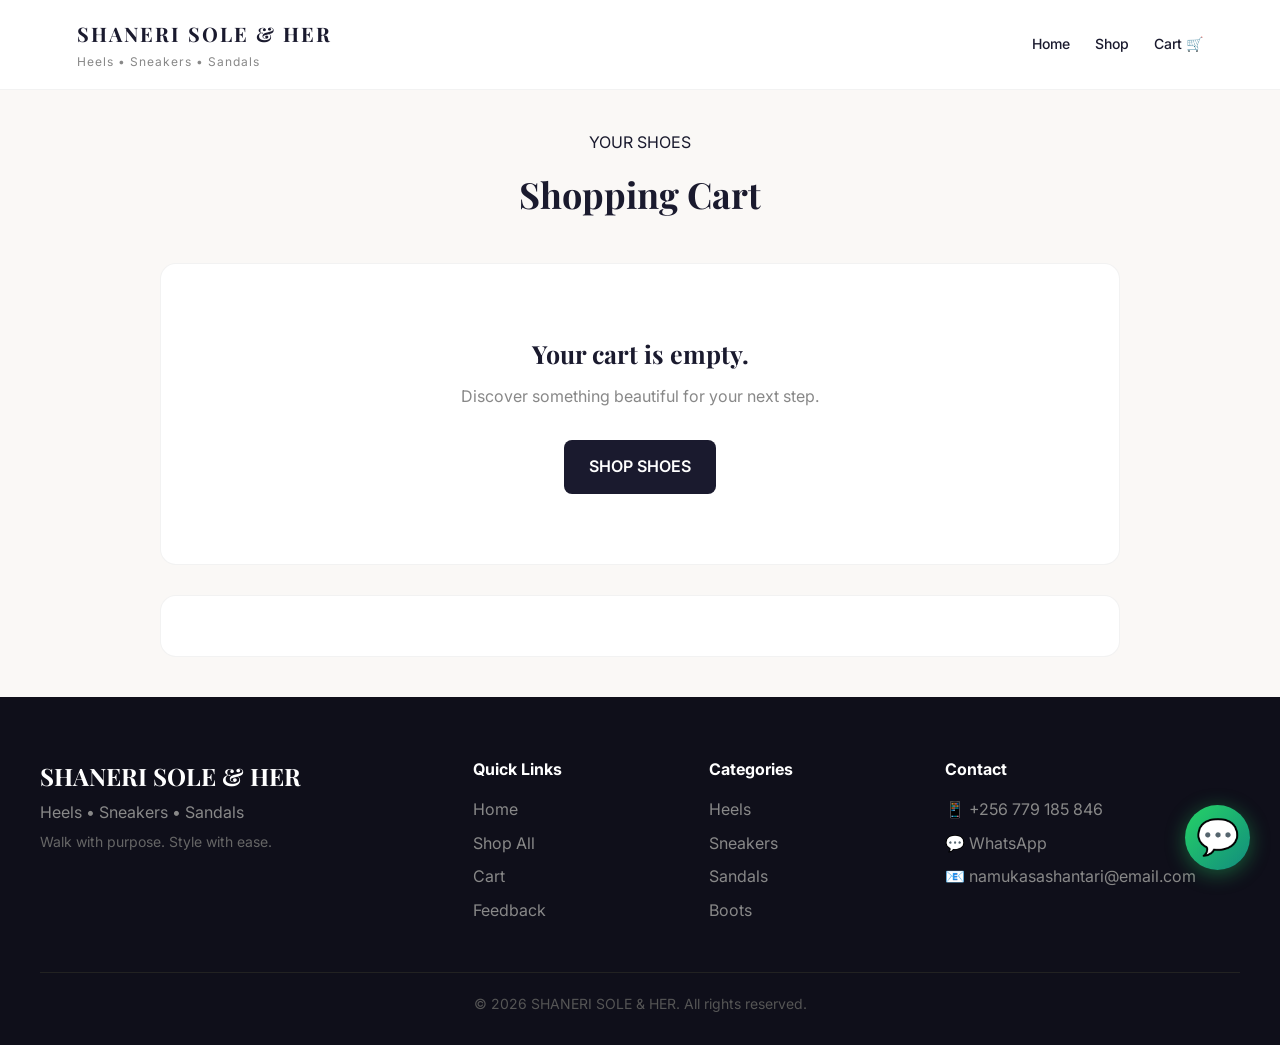
<file: cart.html>
<!DOCTYPE html>
<html lang="en">

<head>
    <meta charset="UTF-8">
    <meta name="viewport" content="width=device-width, initial-scale=1.0">

    <title>Your Cart | SHANERI SOLE & HER </title>

    <link rel="stylesheet" href="css/style.css">
</head>

<body>

    <header class="site-header">
        <div class="brand">
            <h1>SHANERI SOLE & HER </h1>
            <p>Heels • Sneakers • Sandals</p>
        </div>
        <nav>
            <a href="index.html">Home</a>
            <a href="products.html">Shop</a>
            <a href="cart.html">Cart 🛒</a>
        </nav>
    </header>

    <main class="cart-page">

        <section class="cart-header">
            <p class="eyebrow">YOUR SHOES</p>
            <h2>Shopping Cart</h2>
        </section>

        <section id="cart-container" class="cart-container">
            Loading cart...
        </section>

        <section id="cart-summary" class="cart-summary">
        </section>

    </main>

    <!-- ========================================== -->
    <!-- FOOTER                                     -->
    <!-- ========================================== -->
    <footer class="site-footer">
        <div class="footer-container">
            <div class="footer-grid">
                <div class="footer-brand">
                    <h2>SHANERI SOLE & HER</h2>
                    <p>Heels • Sneakers • Sandals</p>
                    <p style="color:#666; font-size:14px;">Walk with purpose. Style with ease.</p>
                </div>
                <div class="footer-links">
                    <h3>Quick Links</h3>
                    <a href="index.html">Home</a>
                    <a href="products.html">Shop All</a>
                    <a href="cart.html">Cart</a>
                    <a href="feedback.html">Feedback</a>
                </div>
                <div class="footer-links">
                    <h3>Categories</h3>
                    <a href="products.html?category=Heels">Heels</a>
                    <a href="products.html?category=Sneakers">Sneakers</a>
                    <a href="products.html?category=Sandals">Sandals</a>
                    <a href="products.html?category=Boots">Boots</a>
                </div>
                <div class="footer-contact">
                    <h3>Contact</h3>
                    <p>📱 <a href="tel:+256779185846">+256 779 185 846</a></p>
                    <p>💬 <a href="https://wa.me/256779185846" target="_blank">WhatsApp</a></p>
                    <p>📧 <a href="mailto:namukasashantari@email.com">namukasashantari@email.com</a></p>
                </div>
            </div>
            <div class="footer-bottom">
                <p>&copy; 2026 SHANERI SOLE & HER. All rights reserved.</p>
            </div>
        </div>
    </footer>

    <!-- WhatsApp Floating Button -->
    <a href="https://wa.me/256779185846?text=Hello%20SHANERI%20SOLE%20👋%20I%20would%20like%20to%20know%20more%20about%20your%20shoes%20and%20place%20an%20order."
       target="_blank"
       class="whatsapp-float">
        <span class="whatsapp-tooltip">Chat with us 💬</span>
        <button class="whatsapp-button" type="button">💬</button>
    </a>
    <script>
        // ==========================================
        // LOAD CART
        // ==========================================
        function loadCart() {

            const cart = JSON.parse(localStorage.getItem("cart")) || [];

            const container = document.getElementById("cart-container");
            const summary = document.getElementById("cart-summary");

            if (cart.length === 0) {
                container.innerHTML = `
                    <div class="empty-cart">
                        <h3>Your cart is empty.</h3>
                        <p>Discover something beautiful for your next step.</p>
                        <a href="products.html" class="continue-shopping">SHOP SHOES</a>
                    </div>
                `;
                summary.innerHTML = "";
                return;
            }

            container.innerHTML = "";

            let total = 0;

            cart.forEach((item, index) => {

                const itemTotal = item.price * item.quantity;
                total += itemTotal;

                const article = document.createElement("article");
                article.className = "cart-item";

                const imageHTML = item.image
                    ? `<img src="${item.image}" alt="${item.name}">`
                    : `<div class="cart-placeholder">👠</div>`;

                const sizeDisplay = item.size ? `Size: ${item.size}` : '';

                article.innerHTML = `
                    <div class="cart-image">${imageHTML}</div>
                    <div class="cart-item-info">
                        <span class="product-category">Shoe</span>
                        <h3>${item.name}</h3>
                        ${sizeDisplay ? `<p>${sizeDisplay}</p>` : ''}
                        <div class="cart-quantity">
                            <button class="qty-btn minus-btn" data-index="${index}">−</button>
                            <span class="qty-number">${item.quantity}</span>
                            <button class="qty-btn plus-btn" data-index="${index}">+</button>
                        </div>
                        <strong>UGX ${itemTotal.toLocaleString()}</strong>
                        <button class="remove-item" data-index="${index}">Remove</button>
                    </div>
                `;

                container.appendChild(article);
            });

            // Update summary
            summary.innerHTML = `
                <div class="summary-row">
                    <span>Subtotal</span>
                    <strong>UGX ${total.toLocaleString()}</strong>
                </div>
                <div class="summary-row">
                    <span>Delivery</span>
                    <span style="color:#777; font-size:14px;">Calculated at checkout</span>
                </div>
                <div class="summary-divider"></div>
                <div class="summary-total">
                    <span>Total</span>
                    <strong>UGX ${total.toLocaleString()}</strong>
                </div>
                <p class="delivery-note">Delivery charges will be confirmed when your order is placed.</p>
                <a href="checkout.html" class="checkout-button">PROCEED TO CHECKOUT</a>
            `;

            // ==========================================
            // REMOVE ITEM
            // ==========================================
            document.querySelectorAll(".remove-item").forEach(button => {
                button.addEventListener("click", () => {
                    const index = Number(button.dataset.index);
                    cart.splice(index, 1);
                    localStorage.setItem("cart", JSON.stringify(cart));
                    loadCart();
                });
            });

            // ==========================================
            // UPDATE QUANTITY
            // ==========================================
            // Minus button
            document.querySelectorAll(".minus-btn").forEach(button => {
                button.addEventListener("click", () => {
                    const index = Number(button.dataset.index);
                    if (cart[index].quantity > 1) {
                        cart[index].quantity--;
                        localStorage.setItem("cart", JSON.stringify(cart));
                        loadCart();
                    }
                });
            });

            // Plus button
            document.querySelectorAll(".plus-btn").forEach(button => {
                button.addEventListener("click", () => {
                    const index = Number(button.dataset.index);
                    if (cart[index].quantity < 10) {
                        cart[index].quantity++;
                        localStorage.setItem("cart", JSON.stringify(cart));
                        loadCart();
                    }
                });
            });
        }

        // Load cart on page load
        loadCart();
    </script>

</body>

</html>
</file>
<file: css/style.css>
/* ============================================
   PREMIUM DESIGN - SHANERI SOLE & HER
   Complete styles for all pages
   ============================================ */

/* ============================================
   IMPORTS & ROOT VARIABLES
   ============================================ */
@import url('https://fonts.googleapis.com/css2?family=Playfair+Display:wght@400;600;700&family=Inter:wght@300;400;500;600;700&display=swap');

:root {
    --primary: #e91e63;
    --primary-light: #f06292;
    --primary-dark: #c2185b;
    --secondary: #1a1a2e;
    --secondary-light: #2d2d44;
    --dark: #0f0f1a;
    --bg-light: #faf8f6;
    --bg-cream: #f0ece8;
    --text-dark: #1a1a2e;
    --text-light: #666;
    --text-muted: #888;
    --white: #ffffff;
    --border-light: rgba(0,0,0,0.05);
    --shadow-sm: 0 4px 15px rgba(0,0,0,0.04);
    --shadow-md: 0 10px 40px rgba(0,0,0,0.06);
    --shadow-lg: 0 20px 60px rgba(0,0,0,0.08);
    --radius: 16px;
    --radius-lg: 20px;
    --radius-full: 50px;
    --transition: all 0.4s cubic-bezier(0.175, 0.885, 0.32, 1.275);
}

/* ============================================
   RESET & BASE
   ============================================ */
* {
    box-sizing: border-box;
    margin: 0;
    padding: 0;
}

html {
    scroll-behavior: smooth;
}

body {
    font-family: 'Inter', Arial, sans-serif;
    background: var(--bg-light);
    color: var(--text-dark);
    line-height: 1.6;
    min-height: 100vh;
}

h1, h2, h3, h4, h5, h6 {
    font-family: 'Playfair Display', serif;
}

a {
    text-decoration: none;
    color: inherit;
}

img {
    max-width: 100%;
    height: auto;
    display: block;
}

/* ============================================
   SCROLLBAR STYLING
   ============================================ */
::-webkit-scrollbar {
    width: 8px;
}

::-webkit-scrollbar-track {
    background: var(--bg-light);
}

::-webkit-scrollbar-thumb {
    background: var(--primary);
    border-radius: 10px;
}

::-webkit-scrollbar-thumb:hover {
    background: var(--primary-dark);
}

/* ============================================
   UTILITY CLASSES
   ============================================ */
.container {
    max-width: 1200px;
    margin: 0 auto;
    padding: 0 20px;
}

.text-center { text-align: center; }
.text-muted { color: var(--text-muted); }
.text-primary { color: var(--primary); }

.gradient-text {
    background: linear-gradient(135deg, var(--primary), var(--primary-light), #9c27b0);
    -webkit-background-clip: text;
    -webkit-text-fill-color: transparent;
    background-size: 200% 200%;
    animation: gradientMove 3s ease infinite;
}

@keyframes gradientMove {
    0% { background-position: 0% 50%; }
    50% { background-position: 100% 50%; }
    100% { background-position: 0% 50%; }
}

/* ============================================
   PREMIUM HEADER
   ============================================ */
.site-header {
    display: flex;
    justify-content: space-between;
    align-items: center;
    padding: 18px 6%;
    background: rgba(255,255,255,0.95);
    backdrop-filter: blur(10px);
    -webkit-backdrop-filter: blur(10px);
    position: sticky;
    top: 0;
    z-index: 1000;
    border-bottom: 1px solid var(--border-light);
    transition: var(--transition);
}

.site-header.scrolled {
    box-shadow: 0 4px 30px rgba(0,0,0,0.06);
}

.brand h1 {
    font-size: 20px;
    letter-spacing: 2px;
    color: var(--text-dark);
}

.brand p {
    font-size: 12px;
    color: var(--text-muted);
    margin-top: 2px;
    letter-spacing: 1px;
}

.brand h1 span {
    color: var(--primary);
}

nav {
    display: flex;
    gap: 25px;
    align-items: center;
}

nav a {
    color: var(--text-dark);
    font-weight: 500;
    font-size: 14px;
    transition: color 0.3s;
    position: relative;
}

nav a:hover {
    color: var(--primary);
}

nav a::after {
    content: '';
    position: absolute;
    bottom: -5px;
    left: 0;
    width: 0;
    height: 2px;
    background: var(--primary);
    transition: width 0.3s;
}

nav a:hover::after,
nav a.active::after {
    width: 100%;
}

nav a.active {
    color: var(--primary);
}

/* ============================================
   PREMIUM HERO
   ============================================ */
.hero {
    display: grid;
    grid-template-columns: 1fr 1fr;
    gap: 60px;
    max-width: 1200px;
    margin: 20px auto 60px;
    padding: 40px 20px 60px;
    align-items: center;
    min-height: 80vh;
    background: linear-gradient(135deg, var(--bg-light) 0%, var(--bg-cream) 100%);
    border-radius: 30px;
}

.hero-content {
    padding-left: 20px;
}

.hero-badge {
    display: inline-block;
    background: linear-gradient(135deg, var(--primary), var(--primary-light));
    color: white;
    padding: 6px 20px;
    border-radius: 30px;
    font-size: 12px;
    font-weight: 600;
    letter-spacing: 1px;
    margin-bottom: 20px;
}

.hero-title {
    font-size: 64px;
    line-height: 1.1;
    margin-bottom: 20px;
}

.hero-highlight {
    background: linear-gradient(135deg, var(--primary), var(--primary-light), #9c27b0);
    -webkit-background-clip: text;
    -webkit-text-fill-color: transparent;
    background-size: 200% 200%;
    animation: gradientMove 3s ease infinite;
}

.hero-description {
    color: var(--text-light);
    font-size: 18px;
    line-height: 1.8;
    max-width: 480px;
    margin-bottom: 30px;
}

.hero-buttons {
    display: flex;
    gap: 15px;
    flex-wrap: wrap;
    margin-bottom: 40px;
}

.hero-primary-btn {
    background: linear-gradient(135deg, var(--secondary), var(--secondary-light));
    color: white;
    padding: 16px 36px;
    border-radius: var(--radius-full);
    font-weight: 600;
    transition: var(--transition);
    box-shadow: 0 4px 15px rgba(26,26,46,0.2);
}

.hero-primary-btn:hover {
    transform: translateY(-3px);
    box-shadow: 0 8px 30px rgba(26,26,46,0.3);
}

.hero-secondary-btn {
    background: transparent;
    color: var(--text-dark);
    padding: 16px 36px;
    border-radius: var(--radius-full);
    font-weight: 600;
    border: 2px solid var(--text-dark);
    transition: var(--transition);
}

.hero-secondary-btn:hover {
    background: var(--text-dark);
    color: white;
}

.hero-stats {
    display: flex;
    gap: 30px;
    align-items: center;
    padding-top: 20px;
    border-top: 1px solid rgba(0,0,0,0.06);
}

.stat-item strong {
    display: block;
    font-size: 28px;
    color: var(--text-dark);
}

.stat-item span {
    font-size: 13px;
    color: var(--text-muted);
}

.stat-divider {
    width: 1px;
    height: 40px;
    background: linear-gradient(to bottom, #ddd, #fff);
}

.hero-image {
    background: linear-gradient(135deg, #f8f4f0, #ece6e0);
    border-radius: var(--radius-lg);
    height: 500px;
    display: flex;
    align-items: center;
    justify-content: center;
    position: relative;
    overflow: hidden;
    box-shadow: var(--shadow-lg);
}

.hero-image-placeholder {
    font-size: 180px;
    position: relative;
    z-index: 2;
}

.hero-image::before {
    content: '';
    position: absolute;
    width: 100%;
    height: 100%;
    background: radial-gradient(circle at center, rgba(233,30,99,0.05) 0%, transparent 70%);
    border-radius: var(--radius-lg);
}

/* ============================================
   CATEGORY BADGES
   ============================================ */
.category-badges {
    max-width: 1200px;
    margin: 40px auto 60px;
    padding: 0 20px;
}

.category-header {
    text-align: center;
    margin-bottom: 40px;
}

.category-eyebrow {
    color: var(--primary);
    font-size: 12px;
    letter-spacing: 3px;
    text-transform: uppercase;
    font-weight: 600;
}

.section-title {
    font-size: 38px;
    margin: 10px 0 5px;
}

.category-subtitle {
    color: var(--text-muted);
    font-size: 16px;
}

.category-grid {
    display: grid;
    grid-template-columns: repeat(4, 1fr);
    gap: 25px;
}

.category-card {
    background: white;
    border: 1px solid var(--border-light);
    padding: 35px 20px 30px;
    text-align: center;
    text-decoration: none;
    color: var(--text-dark);
    border-radius: var(--radius);
    transition: var(--transition);
    box-shadow: var(--shadow-sm);
}

.category-card:hover {
    transform: translateY(-10px);
    box-shadow: var(--shadow-lg);
    border-color: var(--primary);
}

.category-icon-wrapper {
    font-size: 44px;
    background: linear-gradient(135deg, var(--bg-light), var(--bg-cream));
    width: 80px;
    height: 80px;
    border-radius: 50%;
    display: flex;
    align-items: center;
    justify-content: center;
    margin: 0 auto 15px;
}

.category-card h3 {
    font-size: 18px;
    margin: 10px 0 5px;
    font-family: 'Inter', sans-serif;
}

.category-card p {
    font-size: 13px;
    color: var(--text-muted);
}

.category-arrow {
    display: inline-block;
    margin-top: 10px;
    font-size: 20px;
    opacity: 0;
    transform: translateX(-10px);
    transition: var(--transition);
}

.category-card:hover .category-arrow {
    opacity: 1;
    transform: translateX(5px);
}

/* ============================================
   FEATURED SECTION
   ============================================ */
.featured-section {
    max-width: 1200px;
    margin: 40px auto 60px;
    padding: 0 20px;
}

.featured-header {
    display: flex;
    justify-content: space-between;
    align-items: center;
    margin-bottom: 40px;
}

.featured-eyebrow {
    color: var(--primary);
    font-size: 12px;
    letter-spacing: 2px;
    font-weight: 600;
}

.featured-header h2 {
    font-size: 32px;
    margin-top: 5px;
}

.featured-subtitle {
    color: var(--text-muted);
    font-size: 16px;
    margin-top: 5px;
}

.view-all-link {
    color: var(--text-dark);
    font-weight: 600;
    transition: color 0.3s;
}

.view-all-link:hover {
    color: var(--primary);
}

/* ============================================
   PRODUCT GRID
   ============================================ */
.products-grid {
    display: grid;
    grid-template-columns: repeat(auto-fit, minmax(250px, 1fr));
    gap: 30px;
}

.product-card {
    background: white;
    border: 1px solid var(--border-light);
    border-radius: var(--radius);
    overflow: hidden;
    transition: var(--transition);
    box-shadow: var(--shadow-sm);
}

.product-card:hover {
    transform: translateY(-8px);
    box-shadow: var(--shadow-lg);
}

.product-image {
    height: 320px;
    background: var(--bg-cream);
    overflow: hidden;
}

.product-image img {
    width: 100%;
    height: 100%;
    object-fit: cover;
    transition: transform 0.5s;
}

.product-card:hover .product-image img {
    transform: scale(1.05);
}

.product-placeholder {
    width: 100%;
    height: 100%;
    display: flex;
    align-items: center;
    justify-content: center;
    font-size: 70px;
}

.product-info {
    padding: 24px;
}

.product-category {
    font-size: 11px;
    letter-spacing: 2px;
    text-transform: uppercase;
    color: var(--primary);
    font-weight: 600;
}

.product-info h3 {
    font-size: 21px;
    margin: 8px 0;
    font-family: 'Inter', sans-serif;
}

.product-description {
    color: var(--text-light);
    font-size: 14px;
    line-height: 1.5;
    min-height: 45px;
}

.product-bottom {
    display: flex;
    justify-content: space-between;
    align-items: center;
    margin-top: 20px;
}

.product-bottom strong {
    font-size: 18px;
    color: var(--text-dark);
}

.view-product {
    background: var(--secondary);
    color: white;
    padding: 8px 20px;
    border-radius: 30px;
    font-size: 13px;
    font-weight: 500;
    transition: var(--transition);
}

.view-product:hover {
    background: var(--primary);
    color: white;
}

/* ============================================
   WHY CHOOSE US
   ============================================ */
.why-choose-us {
    background: linear-gradient(135deg, var(--bg-light), var(--bg-cream));
    padding: 80px 20px;
    margin: 40px 0;
}

.why-container {
    max-width: 1200px;
    margin: 0 auto;
    text-align: center;
}

.why-eyebrow {
    color: var(--primary);
    font-size: 12px;
    letter-spacing: 3px;
    text-transform: uppercase;
    font-weight: 600;
}

.why-container h2 {
    font-size: 36px;
    margin: 10px 0 40px;
}

.why-grid {
    display: grid;
    grid-template-columns: repeat(4, 1fr);
    gap: 30px;
}

.why-card {
    background: white;
    padding: 35px 25px;
    border-radius: var(--radius);
    transition: var(--transition);
    border: 1px solid var(--border-light);
    box-shadow: var(--shadow-sm);
}

.why-card:hover {
    transform: translateY(-5px);
    box-shadow: var(--shadow-lg);
}

.why-icon {
    font-size: 44px;
    display: block;
    margin-bottom: 15px;
}

.why-card h3 {
    font-size: 18px;
    margin-bottom: 10px;
    font-family: 'Inter', sans-serif;
}

.why-card p {
    color: var(--text-light);
    font-size: 14px;
    line-height: 1.6;
}

/* ============================================
   TESTIMONIALS
   ============================================ */
.testimonials {
    max-width: 1200px;
    margin: 60px auto;
    padding: 0 20px;
    text-align: center;
}

.testimonial-eyebrow {
    color: var(--primary);
    font-size: 12px;
    letter-spacing: 2px;
    font-weight: 600;
}

.testimonials h2 {
    font-size: 36px;
    margin: 10px 0 5px;
}

.testimonial-subtitle {
    color: var(--text-muted);
    font-size: 16px;
    margin-bottom: 40px;
}

.testimonial-grid {
    display: grid;
    grid-template-columns: repeat(3, 1fr);
    gap: 30px;
    text-align: left;
}

.testimonial-card {
    background: white;
    border: 1px solid var(--border-light);
    padding: 30px;
    border-radius: var(--radius);
    transition: var(--transition);
    box-shadow: var(--shadow-sm);
}

.testimonial-card:hover {
    transform: translateY(-5px);
    box-shadow: var(--shadow-lg);
}

.testimonial-stars {
    color: #f5a623;
    font-size: 18px;
    margin-bottom: 15px;
}

.testimonial-card p {
    line-height: 1.7;
    color: var(--text-light);
    margin-bottom: 20px;
}

.testimonial-author strong {
    display: block;
    font-family: 'Inter', sans-serif;
}

.testimonial-author span {
    font-size: 13px;
    color: var(--text-muted);
}

/* ============================================
   NEWSLETTER
   ============================================ */
.newsletter {
    background: linear-gradient(135deg, var(--secondary), var(--secondary-light));
    padding: 80px 20px;
}

.newsletter-content {
    max-width: 700px;
    margin: 0 auto;
    text-align: center;
}

.newsletter-eyebrow {
    color: var(--primary);
    font-size: 12px;
    letter-spacing: 3px;
    text-transform: uppercase;
}

.newsletter-content h2 {
    color: white;
    font-size: 36px;
    margin: 10px 0 15px;
}

.newsletter-content p {
    color: #aaa;
    font-size: 16px;
    margin-bottom: 30px;
}

.newsletter-form {
    display: flex;
    gap: 10px;
    max-width: 500px;
    margin: 0 auto;
}

.newsletter-form input {
    flex: 1;
    padding: 16px 20px;
    border: 1px solid rgba(255,255,255,0.1);
    border-radius: 8px;
    background: rgba(255,255,255,0.05);
    color: white;
    font-family: 'Inter', sans-serif;
}

.newsletter-form input::placeholder {
    color: #777;
}

.newsletter-form input:focus {
    outline: none;
    border-color: var(--primary);
}

.newsletter-form button {
    padding: 16px 30px;
    background: white;
    color: var(--text-dark);
    border: none;
    border-radius: 8px;
    cursor: pointer;
    font-weight: 600;
    font-family: 'Inter', sans-serif;
    transition: background 0.3s;
}

.newsletter-form button:hover {
    background: #eee;
}

.newsletter-disclaimer {
    color: #666 !important;
    font-size: 13px !important;
    margin-top: 15px !important;
}

/* ============================================
   FOOTER
   ============================================ */
.site-footer {
    background: var(--dark);
    padding: 60px 20px 30px;
}

.footer-container {
    max-width: 1200px;
    margin: 0 auto;
}

.footer-grid {
    display: grid;
    grid-template-columns: 2fr 1fr 1fr 1.5fr;
    gap: 40px;
}

.footer-brand h2 {
    color: white;
    font-size: 24px;
    margin-bottom: 5px;
}

.footer-brand p {
    color: #888;
    margin: 5px 0;
}

.footer-tagline {
    color: #666 !important;
    font-size: 14px;
}

.footer-social {
    display: flex;
    gap: 12px;
    margin-top: 15px;
}

.social-icon {
    width: 40px;
    height: 40px;
    background: rgba(255,255,255,0.05);
    border-radius: 50%;
    display: flex;
    align-items: center;
    justify-content: center;
    text-decoration: none;
    color: #888;
    font-size: 18px;
    transition: var(--transition);
}

.social-icon:hover {
    background: rgba(233,30,99,0.2);
    color: var(--primary);
}

.footer-links h3,
.footer-contact h3 {
    color: white;
    font-size: 16px;
    margin-bottom: 15px;
    font-family: 'Inter', sans-serif;
}

.footer-links a {
    display: block;
    color: #888;
    text-decoration: none;
    margin: 8px 0;
    transition: color 0.3s;
}

.footer-links a:hover {
    color: var(--primary);
}

.footer-contact p {
    margin: 8px 0;
    color: #888;
}

.footer-contact a {
    color: #888;
    text-decoration: none;
    transition: color 0.3s;
}

.footer-contact a:hover {
    color: var(--primary);
}

.footer-bottom {
    max-width: 1200px;
    margin: 40px auto 0;
    padding-top: 20px;
    border-top: 1px solid #222;
    text-align: center;
    color: #555;
    font-size: 14px;
}

/* ============================================
   WHATSAPP FLOATING BUTTON
   ============================================ */
.whatsapp-float {
    position: fixed;
    bottom: 30px;
    right: 30px;
    z-index: 9999;
    display: flex;
    align-items: center;
    gap: 10px;
    text-decoration: none;
}

.whatsapp-button {
    background: linear-gradient(135deg, #25D366, #128C7E);
    color: white;
    border: none;
    border-radius: 50%;
    width: 65px;
    height: 65px;
    font-size: 35px;
    cursor: pointer;
    box-shadow: 0 4px 20px rgba(37, 211, 102, 0.4);
    transition: var(--transition);
    display: flex;
    align-items: center;
    justify-content: center;
}

.whatsapp-button:hover {
    transform: scale(1.1);
    box-shadow: 0 6px 30px rgba(37, 211, 102, 0.6);
}

.whatsapp-tooltip {
    background: rgba(0,0,0,0.8);
    color: white;
    padding: 8px 14px;
    border-radius: 20px;
    font-size: 13px;
    opacity: 0;
    transform: translateX(10px);
    transition: var(--transition);
}

.whatsapp-float:hover .whatsapp-tooltip {
    opacity: 1;
    transform: translateX(0);
}

/* ============================================
   PRODUCT DETAIL PAGE
   ============================================ */
.product-details {
    max-width: 1100px;
    margin: 40px auto;
    padding: 0 20px;
    display: grid;
    grid-template-columns: 1fr 1fr;
    gap: 60px;
}

.product-detail-image {
    height: 550px;
    background: var(--bg-cream);
    border-radius: var(--radius);
    overflow: hidden;
}

.product-detail-image img {
    width: 100%;
    height: 100%;
    object-fit: cover;
}

.product-detail-info {
    padding-top: 20px;
}

.product-detail-info h2 {
    font-size: 36px;
    margin: 10px 0;
}

.detail-price {
    font-size: 28px;
    font-weight: bold;
    color: var(--primary);
    margin: 20px 0;
}

.detail-description {
    color: var(--text-light);
    line-height: 1.7;
    margin-bottom: 30px;
}

.size-section {
    margin: 20px 0;
}

.size-section h3 {
    font-size: 16px;
    margin-bottom: 10px;
    font-family: 'Inter', sans-serif;
}

.size-options {
    display: flex;
    flex-wrap: wrap;
    gap: 10px;
    margin: 10px 0 15px;
}

.size-button {
    padding: 12px 20px;
    border: 2px solid #ddd;
    background: white;
    cursor: pointer;
    border-radius: 8px;
    font-size: 14px;
    font-weight: 600;
    transition: var(--transition);
    min-width: 60px;
    text-align: center;
}

.size-button:hover {
    border-color: var(--text-dark);
    transform: translateY(-2px);
}

.size-button.selected {
    border-color: var(--secondary);
    background: var(--secondary);
    color: white;
}

.size-stock {
    display: block;
    font-size: 10px;
    font-weight: normal;
    color: #999;
    margin-top: 2px;
}

.size-button.selected .size-stock {
    color: #aaa;
}

.quantity-section {
    margin: 25px 0;
}

.quantity-section h3 {
    font-size: 16px;
    margin-bottom: 10px;
    font-family: 'Inter', sans-serif;
}

.quantity-control {
    display: flex;
    align-items: center;
    gap: 20px;
}

.quantity-control button {
    width: 40px;
    height: 40px;
    border: 1px solid #ddd;
    background: white;
    cursor: pointer;
    font-size: 20px;
    border-radius: 8px;
    transition: var(--transition);
}

.quantity-control button:hover {
    background: var(--secondary);
    color: white;
}

#quantity {
    font-weight: bold;
    font-size: 18px;
    min-width: 30px;
    text-align: center;
}

.add-cart-button {
    width: 100%;
    margin-top: 25px;
    padding: 17px;
    background: linear-gradient(135deg, var(--secondary), var(--secondary-light));
    color: white;
    border: none;
    border-radius: 8px;
    cursor: pointer;
    font-weight: bold;
    letter-spacing: 1px;
    transition: var(--transition);
}

.add-cart-button:hover {
    transform: translateY(-2px);
    box-shadow: 0 8px 25px rgba(26,26,46,0.3);
}

/* ============================================
   CART PAGE
   ============================================ */
.cart-page {
    max-width: 1000px;
    margin: 40px auto;
    padding: 0 20px;
}

.cart-header {
    text-align: center;
    margin-bottom: 40px;
}

.cart-header h2 {
    font-size: 36px;
    margin-top: 10px;
}

.cart-container {
    display: flex;
    flex-direction: column;
    gap: 20px;
}

.cart-item {
    display: grid;
    grid-template-columns: 180px 1fr;
    gap: 25px;
    background: white;
    border: 1px solid var(--border-light);
    padding: 20px;
    border-radius: var(--radius);
    transition: var(--transition);
}

.cart-item:hover {
    box-shadow: var(--shadow-sm);
}

.cart-image {
    height: 180px;
    background: var(--bg-cream);
    border-radius: 8px;
    overflow: hidden;
}

.cart-image img {
    width: 100%;
    height: 100%;
    object-fit: cover;
}

.cart-placeholder {
    width: 100%;
    height: 100%;
    display: flex;
    align-items: center;
    justify-content: center;
    font-size: 55px;
}

.cart-item-info {
    display: flex;
    flex-direction: column;
    justify-content: space-between;
}

.cart-item-info h3 {
    font-size: 20px;
    margin: 5px 0 10px;
    font-family: 'Inter', sans-serif;
}

.cart-item-info p {
    color: var(--text-light);
    margin: 3px 0;
    font-size: 14px;
}

.cart-quantity {
    display: flex;
    align-items: center;
    gap: 15px;
    margin: 10px 0;
}

.qty-btn {
    width: 36px;
    height: 36px;
    border: 1px solid #ddd;
    background: white;
    cursor: pointer;
    font-size: 18px;
    border-radius: 8px;
    transition: var(--transition);
}

.qty-btn:hover {
    background: var(--secondary);
    color: white;
}

.qty-number {
    font-weight: bold;
    font-size: 18px;
    min-width: 30px;
    text-align: center;
}

.cart-item-info strong {
    font-size: 20px;
    color: var(--primary);
}

.remove-item {
    display: inline-block;
    margin-top: 5px;
    background: none;
    border: none;
    color: #999;
    text-decoration: underline;
    cursor: pointer;
    padding: 0;
    font-size: 14px;
}

.remove-item:hover {
    color: #dc3545;
}

.cart-summary {
    margin-top: 30px;
    padding: 30px;
    background: white;
    border: 1px solid var(--border-light);
    border-radius: var(--radius);
}

.summary-row {
    display: flex;
    justify-content: space-between;
    padding: 12px 0;
    font-size: 17px;
    color: #555;
}

.summary-divider {
    border-top: 1px solid #eee;
    margin: 10px 0;
}

.summary-total {
    display: flex;
    justify-content: space-between;
    padding: 15px 0;
    font-size: 22px;
    font-weight: bold;
}

.delivery-note {
    color: var(--text-muted);
    font-size: 14px;
    margin: 15px 0 20px;
}

.checkout-button {
    display: block;
    text-align: center;
    background: linear-gradient(135deg, var(--secondary), var(--secondary-light));
    color: white;
    text-decoration: none;
    padding: 16px;
    font-weight: bold;
    letter-spacing: 1px;
    border-radius: 8px;
    transition: var(--transition);
}

.checkout-button:hover {
    transform: translateY(-2px);
    box-shadow: 0 8px 25px rgba(26,26,46,0.3);
}

.empty-cart {
    text-align: center;
    padding: 70px 20px;
    background: white;
    border: 1px solid var(--border-light);
    border-radius: var(--radius);
}

.empty-cart h3 {
    font-size: 25px;
    margin-bottom: 10px;
}

.empty-cart p {
    color: var(--text-muted);
    margin-bottom: 30px;
}

.continue-shopping {
    display: inline-block;
    background: var(--secondary);
    color: white;
    padding: 14px 25px;
    text-decoration: none;
    border-radius: 8px;
    font-weight: 600;
    transition: var(--transition);
}

.continue-shopping:hover {
    background: var(--primary);
}

/* ============================================
   CHECKOUT PAGE
   ============================================ */
.checkout-page {
    max-width: 1100px;
    margin: 40px auto;
    padding: 0 20px;
}

.checkout-header {
    text-align: center;
    margin-bottom: 40px;
}

.checkout-header h2 {
    font-size: 36px;
    margin: 10px 0;
}

.checkout-header p:last-child {
    color: var(--text-muted);
}

.checkout-layout {
    display: grid;
    grid-template-columns: 1.2fr 0.8fr;
    gap: 40px;
    align-items: start;
}

.checkout-form,
.checkout-summary {
    background: white;
    border: 1px solid var(--border-light);
    padding: 30px;
    border-radius: var(--radius);
}

.checkout-form h3,
.checkout-summary h3 {
    margin-bottom: 25px;
    font-size: 22px;
}

.checkout-form label {
    display: block;
    margin-bottom: 20px;
    font-weight: 600;
}

.checkout-form label span {
    color: var(--text-muted);
    font-weight: normal;
    font-size: 12px;
}

.checkout-form input,
.checkout-form textarea,
.checkout-form select {
    display: block;
    width: 100%;
    margin-top: 8px;
    padding: 14px;
    border: 1px solid #ddd;
    border-radius: 8px;
    font-family: 'Inter', sans-serif;
    transition: border-color 0.3s;
}

.checkout-form input:focus,
.checkout-form textarea:focus,
.checkout-form select:focus {
    outline: none;
    border-color: var(--primary);
}

.checkout-form textarea {
    min-height: 100px;
    resize: vertical;
}

.place-order-button {
    width: 100%;
    padding: 16px;
    background: linear-gradient(135deg, var(--secondary), var(--secondary-light));
    color: white;
    border: none;
    border-radius: 8px;
    cursor: pointer;
    font-weight: bold;
    letter-spacing: 1px;
    transition: var(--transition);
}

.place-order-button:hover {
    transform: translateY(-2px);
    box-shadow: 0 8px 25px rgba(26,26,46,0.3);
}

.checkout-message {
    margin-top: 15px;
    text-align: center;
}

.checkout-item {
    display: flex;
    justify-content: space-between;
    gap: 20px;
    padding: 15px 0;
    border-bottom: 1px solid #eee;
}

.checkout-item p {
    margin-top: 5px;
    color: var(--text-muted);
    font-size: 14px;
}

.checkout-total {
    display: flex;
    justify-content: space-between;
    margin-top: 25px;
    padding-top: 20px;
    border-top: 2px solid var(--secondary);
    font-size: 22px;
    font-weight: bold;
}

/* ============================================
   ADMIN DASHBOARD
   ============================================ */
.admin-header {
    background: white;
    border-bottom: 1px solid var(--border-light);
    padding: 20px 5%;
    display: flex;
    justify-content: space-between;
    align-items: center;
    position: sticky;
    top: 0;
    z-index: 100;
}

.admin-header h1 {
    font-size: 22px;
    letter-spacing: 2px;
}

.admin-header p {
    color: var(--text-muted);
    margin-top: 5px;
}

.admin-actions {
    display: flex;
    align-items: center;
    gap: 15px;
}

.admin-actions a {
    text-decoration: none;
    color: var(--text-dark);
    font-weight: 500;
}

.admin-actions a:hover {
    color: var(--primary);
}

.admin-actions button {
    padding: 10px 18px;
    background: var(--secondary);
    color: white;
    border: none;
    border-radius: 8px;
    cursor: pointer;
    transition: var(--transition);
}

.admin-actions button:hover {
    background: var(--primary);
}

.admin-page {
    max-width: 1200px;
    margin: 30px auto;
    padding: 0 20px;
}

.admin-welcome {
    margin-bottom: 30px;
}

.admin-welcome h2 {
    font-size: 32px;
    margin: 8px 0;
}

.admin-welcome > p:last-child {
    color: var(--text-muted);
}

.dashboard-cards {
    display: grid;
    grid-template-columns: repeat(4, 1fr);
    gap: 20px;
    margin-bottom: 40px;
}

.dashboard-card {
    background: white;
    border: 1px solid var(--border-light);
    padding: 25px;
    border-radius: var(--radius);
    transition: var(--transition);
}

.dashboard-card:hover {
    transform: translateY(-3px);
    box-shadow: var(--shadow-sm);
}

.dashboard-card span {
    display: block;
    font-size: 12px;
    letter-spacing: 1px;
    color: var(--text-muted);
    text-transform: uppercase;
}

.dashboard-card strong {
    display: block;
    font-size: 27px;
    margin-top: 12px;
    color: var(--primary);
}

/* Products Management */
.products-management {
    margin-bottom: 40px;
}

.section-heading {
    display: flex;
    justify-content: space-between;
    align-items: center;
    margin-bottom: 20px;
}

.section-heading button {
    padding: 10px 20px;
    background: var(--secondary);
    color: white;
    border: none;
    border-radius: 8px;
    cursor: pointer;
    font-weight: 600;
    transition: var(--transition);
}

.section-heading button:hover {
    background: var(--primary);
}

.add-product-panel,
.edit-product-panel {
    background: white;
    border: 1px solid var(--border-light);
    padding: 30px;
    border-radius: var(--radius);
    margin-bottom: 30px;
}

.add-product-panel h3,
.edit-product-panel h3 {
    margin-bottom: 25px;
}

#product-form label,
#edit-product-form label {
    display: block;
    margin-bottom: 18px;
    font-weight: 600;
}

#product-form input,
#product-form textarea,
#product-form select,
#edit-product-form input,
#edit-product-form textarea,
#edit-product-form select {
    display: block;
    width: 100%;
    margin-top: 7px;
    padding: 13px;
    border: 1px solid #ddd;
    border-radius: 8px;
    font-family: 'Inter', sans-serif;
    transition: border-color 0.3s;
}

#product-form input:focus,
#product-form textarea:focus,
#product-form select:focus,
#edit-product-form input:focus,
#edit-product-form textarea:focus,
#edit-product-form select:focus {
    outline: none;
    border-color: var(--primary);
}

#product-form textarea,
#edit-product-form textarea {
    min-height: 100px;
    resize: vertical;
}

.product-form-buttons {
    display: flex;
    gap: 10px;
    margin-top: 20px;
}

.save-product-button {
    padding: 13px 22px;
    background: linear-gradient(135deg, var(--secondary), var(--secondary-light));
    color: white;
    border: none;
    border-radius: 8px;
    cursor: pointer;
    font-weight: bold;
    transition: var(--transition);
}

.save-product-button:hover {
    transform: translateY(-2px);
    box-shadow: 0 8px 25px rgba(26,26,46,0.3);
}

.cancel-product-button {
    padding: 13px 22px;
    background: white;
    border: 1px solid #ddd;
    border-radius: 8px;
    cursor: pointer;
}

.products-admin-grid {
    display: grid;
    grid-template-columns: repeat(3, 1fr);
    gap: 20px;
}

.admin-product-card {
    background: white;
    border: 1px solid var(--border-light);
    border-radius: var(--radius);
    overflow: hidden;
    transition: var(--transition);
}

.admin-product-card:hover {
    transform: translateY(-3px);
    box-shadow: var(--shadow-sm);
}

.admin-product-image {
    height: 200px;
    background: var(--bg-cream);
}

.admin-product-image img {
    width: 100%;
    height: 100%;
    object-fit: cover;
}

.admin-product-placeholder {
    width: 100%;
    height: 100%;
    display: flex;
    align-items: center;
    justify-content: center;
    font-size: 60px;
}

.admin-product-info {
    padding: 20px;
}

.admin-product-info > span {
    font-size: 11px;
    text-transform: uppercase;
    color: var(--primary);
    letter-spacing: 1px;
    font-weight: 600;
}

.admin-product-info h3 {
    margin: 8px 0;
    font-size: 18px;
    font-family: 'Inter', sans-serif;
}

.admin-product-info p {
    color: var(--text-muted);
    font-size: 14px;
    line-height: 1.5;
    min-height: 42px;
}

.admin-product-info strong {
    display: block;
    margin-top: 10px;
    font-size: 18px;
    color: var(--primary);
}

.admin-product-info small {
    display: block;
    margin-top: 5px;
    color: var(--text-muted);
}

.product-actions {
    display: flex;
    gap: 10px;
    margin-top: 15px;
}

.edit-product {
    padding: 8px 16px;
    background: #007bff;
    color: white;
    border: none;
    border-radius: 8px;
    cursor: pointer;
    font-size: 13px;
    transition: var(--transition);
}

.edit-product:hover {
    background: #0056b3;
}

.delete-product {
    padding: 8px 16px;
    background: #dc3545;
    color: white;
    border: none;
    border-radius: 8px;
    cursor: pointer;
    font-size: 13px;
    transition: var(--transition);
}

.delete-product:hover {
    background: #c82333;
}

/* Orders Section */
.orders-section {
    margin-top: 30px;
}

#orders-container {
    display: flex;
    flex-direction: column;
    gap: 20px;
}

.admin-order {
    background: white;
    border: 1px solid var(--border-light);
    padding: 25px;
    border-radius: var(--radius);
    transition: var(--transition);
}

.admin-order:hover {
    box-shadow: var(--shadow-sm);
}

.admin-order-top {
    display: flex;
    justify-content: space-between;
    gap: 20px;
    padding-bottom: 20px;
    border-bottom: 1px solid #eee;
}

.order-number {
    font-size: 11px;
    letter-spacing: 1px;
    color: var(--text-muted);
}

.admin-order-top h3 {
    font-size: 20px;
    margin: 7px 0;
    font-family: 'Inter', sans-serif;
}

.admin-order-top p {
    color: var(--text-muted);
    font-size: 13px;
}

.order-status {
    padding: 10px;
    border: 1px solid #ddd;
    border-radius: 8px;
    background: white;
}

.admin-customer {
    padding: 20px 0;
    border-bottom: 1px solid #eee;
}

.admin-customer p {
    margin: 7px 0;
    color: #555;
}

.admin-order-items {
    padding: 15px 0;
}

.admin-order-item {
    display: grid;
    grid-template-columns: 2fr 1fr 1fr 1fr;
    gap: 10px;
    padding: 10px 0;
    border-bottom: 1px solid #f1f1f1;
}

.admin-order-total {
    display: flex;
    justify-content: flex-end;
    gap: 10px;
    padding-top: 20px;
    font-size: 18px;
    font-weight: bold;
}

.no-orders {
    background: white;
    border: 1px solid var(--border-light);
    padding: 60px;
    text-align: center;
    border-radius: var(--radius);
}

.payment-badge {
    display: inline-block;
    padding: 2px 12px;
    border-radius: 12px;
    font-size: 12px;
    font-weight: 600;
}

.payment-badge.paid {
    background: #e8f5e9;
    color: #2e7d32;
}

.payment-badge.deposit {
    background: #fff3e0;
    color: #e65100;
}

.payment-badge.delivery {
    background: #e3f2fd;
    color: #0d47a1;
}

.payment-badge.pending-payment {
    background: #fce4ec;
    color: #c62828;
}

.payment-badge.pending {
    background: #f5f5f5;
    color: #999;
}

/* Messaging Section */
.messaging-section {
    margin-top: 50px;
    padding-top: 30px;
    border-top: 2px solid #eee;
}

.messaging-container {
    display: grid;
    grid-template-columns: 1.5fr 1fr;
    gap: 40px;
    margin-top: 20px;
}

.message-form-wrapper {
    background: white;
    border: 1px solid var(--border-light);
    padding: 30px;
    border-radius: var(--radius);
}

.message-form-wrapper label {
    display: block;
    margin-bottom: 18px;
    font-weight: 600;
}

.message-form-wrapper input,
.message-form-wrapper select,
.message-form-wrapper textarea {
    display: block;
    width: 100%;
    padding: 12px;
    border: 1px solid #ddd;
    border-radius: 8px;
    font-family: 'Inter', sans-serif;
    margin-top: 5px;
    transition: border-color 0.3s;
}

.message-form-wrapper input:focus,
.message-form-wrapper select:focus,
.message-form-wrapper textarea:focus {
    outline: none;
    border-color: var(--primary);
}

.message-form-wrapper textarea {
    min-height: 120px;
    resize: vertical;
}

.message-form-wrapper span {
    font-weight: normal;
    color: #999;
    font-size: 12px;
}

.send-message-btn {
    padding: 14px 30px;
    background: linear-gradient(135deg, var(--secondary), var(--secondary-light));
    color: white;
    border: none;
    border-radius: 8px;
    cursor: pointer;
    font-weight: 600;
    transition: var(--transition);
}

.send-message-btn:hover {
    transform: translateY(-2px);
    box-shadow: 0 8px 25px rgba(26,26,46,0.3);
}

.message-result {
    margin-top: 15px;
    font-weight: 600;
}

.message-history {
    background: white;
    border: 1px solid var(--border-light);
    padding: 30px;
    border-radius: var(--radius);
    max-height: 500px;
    overflow-y: auto;
}

.message-history h3 {
    margin-bottom: 20px;
    font-size: 18px;
}

.message-history-item {
    background: #f9f7f5;
    padding: 15px;
    margin-bottom: 12px;
    border-radius: 8px;
    border-left: 3px solid var(--primary);
}

.message-history-item .msg-header {
    display: flex;
    justify-content: space-between;
    margin-bottom: 8px;
    flex-wrap: wrap;
}

.message-history-item .msg-customer {
    font-weight: 600;
    font-size: 14px;
}

.message-history-item .msg-date {
    color: #999;
    font-size: 12px;
}

.message-history-item .msg-type {
    display: inline-block;
    background: var(--secondary);
    color: white;
    padding: 2px 10px;
    border-radius: 12px;
    font-size: 11px;
}

.message-history-item .msg-body {
    color: #555;
    font-size: 14px;
    margin-top: 5px;
}

.message-history-item .msg-subject {
    font-weight: 600;
    font-size: 14px;
    color: #333;
}

/* ============================================
   RESPONSIVE DESIGN
   ============================================ */
@media (max-width: 1200px) {
    .hero-title {
        font-size: 52px;
    }
}

@media (max-width: 992px) {
    .hero {
        grid-template-columns: 1fr;
        text-align: center;
        min-height: auto;
        gap: 30px;
        padding: 30px 20px;
    }
    
    .hero-content {
        padding-left: 0;
    }
    
    .hero-description {
        margin: 20px auto 30px;
        max-width: 100%;
    }
    
    .hero-buttons {
        justify-content: center;
    }
    
    .hero-stats {
        justify-content: center;
    }
    
    .hero-image {
        height: 350px;
    }
    
    .hero-image-placeholder {
        font-size: 120px;
    }
    
    .hero-title {
        font-size: 44px;
    }
    
    .dashboard-cards {
        grid-template-columns: repeat(2, 1fr);
    }
    
    .why-grid {
        grid-template-columns: repeat(2, 1fr);
    }
    
    .products-admin-grid {
        grid-template-columns: repeat(2, 1fr);
    }
    
    .footer-grid {
        grid-template-columns: 1fr 1fr;
    }
    
    .checkout-layout {
        grid-template-columns: 1fr;
    }
    
    .product-details {
        grid-template-columns: 1fr;
        gap: 30px;
    }
    
    .product-detail-image {
        height: 400px;
    }
    
    .messaging-container {
        grid-template-columns: 1fr;
        gap: 25px;
    }
}

@media (max-width: 768px) {
    .site-header {
        flex-direction: column;
        gap: 15px;
        padding: 15px 4%;
        text-align: center;
    }
    
    .admin-header {
        flex-direction: column;
        gap: 15px;
        align-items: flex-start;
    }
    
    .admin-actions {
        width: 100%;
        justify-content: space-between;
        flex-wrap: wrap;
    }
    
    .hero-title {
        font-size: 36px;
    }
    
    .hero-image {
        height: 250px;
    }
    
    .hero-image-placeholder {
        font-size: 80px;
    }
    
    .hero-stats {
        flex-direction: column;
        gap: 10px;
    }
    
    .stat-divider {
        display: none;
    }
    
    .category-grid {
        grid-template-columns: repeat(2, 1fr);
    }
    
    .testimonial-grid {
        grid-template-columns: 1fr;
        text-align: center;
    }
    
    .testimonial-card {
        text-align: center;
    }
    
    .why-grid {
        grid-template-columns: 1fr;
    }
    
    .footer-grid {
        grid-template-columns: 1fr;
        text-align: center;
    }
    
    .footer-social {
        justify-content: center;
    }
    
    .products-grid {
        grid-template-columns: repeat(2, 1fr);
        gap: 15px;
    }
    
    .products-admin-grid {
        grid-template-columns: 1fr 1fr;
    }
    
    .dashboard-cards {
        grid-template-columns: repeat(2, 1fr);
        gap: 12px;
    }
    
    .dashboard-card {
        padding: 18px;
    }
    
    .dashboard-card strong {
        font-size: 22px;
    }
    
    .admin-order-top {
        flex-direction: column;
        gap: 10px;
    }
    
    .admin-order-item {
        grid-template-columns: 1fr 1fr;
    }
    
    .cart-item {
        grid-template-columns: 1fr;
        gap: 15px;
    }
    
    .cart-image {
        height: 200px;
    }
    
    .checkout-form,
    .checkout-summary {
        padding: 20px;
    }
    
    .newsletter-form {
        flex-direction: column;
    }
    
    .newsletter-form button {
        width: 100%;
    }
    
    .product-detail-image {
        height: 300px;
    }
    
    .product-detail-info h2 {
        font-size: 28px;
    }
    
    .product-form-buttons {
        flex-direction: column;
    }
    
    .product-form-buttons button {
        width: 100%;
        text-align: center;
    }
    
    .add-product-panel,
    .edit-product-panel {
        padding: 20px;
    }
    
    .message-form-wrapper,
    .message-history {
        padding: 20px;
    }
}

@media (max-width: 480px) {
    .hero-title {
        font-size: 30px;
    }
    
    .hero-badge {
        font-size: 10px;
        padding: 4px 14px;
    }
    
    .hero-primary-btn,
    .hero-secondary-btn {
        padding: 12px 24px;
        font-size: 14px;
        width: 100%;
        text-align: center;
    }
    
    .hero-buttons {
        flex-direction: column;
        align-items: center;
    }
    
    .products-grid {
        grid-template-columns: 1fr;
    }
    
    .products-admin-grid {
        grid-template-columns: 1fr;
    }
    
    .dashboard-cards {
        grid-template-columns: 1fr;
    }
    
    .category-grid {
        grid-template-columns: 1fr 1fr;
        gap: 12px;
    }
    
    .category-card {
        padding: 20px 10px;
    }
    
    .category-icon-wrapper {
        width: 60px;
        height: 60px;
    }
    
    .category-icon-wrapper {
        font-size: 30px;
    }
    
    .admin-header {
        padding: 12px 4%;
    }
    
    .admin-header h1 {
        font-size: 18px;
    }
    
    .admin-actions {
        flex-direction: column;
        gap: 10px;
    }
    
    .admin-actions button {
        width: 100%;
    }
    
    .whatsapp-button {
        width: 55px;
        height: 55px;
        font-size: 28px;
    }
    
    .whatsapp-tooltip {
        display: none;
    }
    
    .cart-header h2,
    .checkout-header h2,
    .admin-welcome h2 {
        font-size: 28px;
    }
    
    .section-title,
    .why-container h2,
    .testimonials h2,
    .newsletter-content h2 {
        font-size: 28px;
    }
    
    .featured-header {
        flex-direction: column;
        text-align: center;
        gap: 10px;
    }
    
    .product-detail-image {
        height: 250px;
    }
    
    .product-detail-info h2 {
        font-size: 24px;
    }
    
    .detail-price {
        font-size: 22px;
    }
}
/* ============================================
   ADMIN LOGIN PAGE - PREMIUM
   ============================================ */

.admin-login-page {
    min-height: 100vh;
    display: flex;
    justify-content: center;
    align-items: center;
    padding: 20px;
    background: linear-gradient(135deg, #faf8f6 0%, #f0ece8 50%, #e8e0d8 100%);
    position: relative;
    overflow: hidden;
}

/* Background decoration */
.admin-login-page::before {
    content: '👠';
    position: absolute;
    font-size: 300px;
    opacity: 0.04;
    bottom: -50px;
    right: -50px;
    transform: rotate(-15deg);
}

.admin-login-page::after {
    content: '✦';
    position: absolute;
    font-size: 200px;
    opacity: 0.03;
    top: -50px;
    left: -50px;
    transform: rotate(15deg);
}

.admin-login-container {
    width: 100%;
    max-width: 440px;
    position: relative;
    z-index: 1;
}

/* Brand Icon */
.login-brand-icon {
    text-align: center;
    font-size: 48px;
    margin-bottom: 10px;
    animation: floatIcon 3s ease-in-out infinite;
}

@keyframes floatIcon {
    0%, 100% { transform: translateY(0); }
    50% { transform: translateY(-10px); }
}

.admin-login-box {
    background: rgba(255, 255, 255, 0.92);
    backdrop-filter: blur(20px);
    -webkit-backdrop-filter: blur(20px);
    border: 1px solid rgba(255, 255, 255, 0.3);
    padding: 45px 40px 35px;
    border-radius: 24px;
    text-align: center;
    box-shadow: 
        0 20px 60px rgba(0, 0, 0, 0.08),
        0 1px 3px rgba(0, 0, 0, 0.04),
        inset 0 1px 0 rgba(255, 255, 255, 0.6);
    transition: var(--transition);
}

.admin-login-box:hover {
    box-shadow: 
        0 30px 80px rgba(0, 0, 0, 0.12),
        0 1px 3px rgba(0, 0, 0, 0.04),
        inset 0 1px 0 rgba(255, 255, 255, 0.6);
}

.login-eyebrow {
    font-size: 11px;
    letter-spacing: 3px;
    text-transform: uppercase;
    color: var(--primary);
    font-weight: 600;
    margin-bottom: 8px;
}

.admin-login-box h1 {
    font-family: 'Playfair Display', serif;
    font-size: 32px;
    margin: 5px 0 8px;
    color: var(--text-dark);
}

.login-subtitle {
    color: var(--text-muted);
    font-size: 15px;
    margin-bottom: 30px;
}

/* Form Groups */
.form-group {
    position: relative;
    margin-bottom: 22px;
    text-align: left;
}

.form-group label {
    display: block;
    font-size: 13px;
    font-weight: 600;
    color: var(--text-dark);
    margin-bottom: 6px;
    font-family: 'Inter', sans-serif;
}

.form-group input {
    width: 100%;
    padding: 14px 18px 14px 48px;
    border: 2px solid #e8e4e0;
    border-radius: 12px;
    font-size: 15px;
    font-family: 'Inter', sans-serif;
    background: #faf8f6;
    transition: var(--transition);
    color: var(--text-dark);
}

.form-group input:focus {
    outline: none;
    border-color: var(--primary);
    background: white;
    box-shadow: 0 0 0 4px rgba(233, 30, 99, 0.08);
}

.form-group input::placeholder {
    color: #bbb;
}

.form-group .input-icon {
    position: absolute;
    left: 16px;
    bottom: 16px;
    font-size: 18px;
    opacity: 0.5;
}

/* Login Button */
.login-button {
    width: 100%;
    padding: 16px;
    background: linear-gradient(135deg, var(--secondary), var(--secondary-light));
    color: white;
    border: none;
    border-radius: 12px;
    cursor: pointer;
    font-weight: 600;
    font-size: 16px;
    font-family: 'Inter', sans-serif;
    letter-spacing: 0.5px;
    transition: var(--transition);
    margin-top: 5px;
    position: relative;
    overflow: hidden;
}

.login-button::before {
    content: '';
    position: absolute;
    top: 0;
    left: -100%;
    width: 100%;
    height: 100%;
    background: linear-gradient(90deg, transparent, rgba(255,255,255,0.1), transparent);
    transition: left 0.6s;
}

.login-button:hover::before {
    left: 100%;
}

.login-button:hover {
    transform: translateY(-2px);
    box-shadow: 0 8px 30px rgba(26, 26, 46, 0.3);
}

.login-button:active {
    transform: translateY(0);
}

/* Login Message */
.login-message {
    margin-top: 16px;
    text-align: center;
    font-size: 14px;
    font-weight: 500;
    min-height: 24px;
    transition: var(--transition);
}

/* Footer Links */
.login-footer-links {
    margin-top: 25px;
    padding-top: 20px;
    border-top: 1px solid #f0ece8;
}

.login-footer-links a {
    color: var(--text-muted);
    text-decoration: none;
    font-size: 14px;
    font-weight: 500;
    transition: var(--transition);
    display: inline-flex;
    align-items: center;
    gap: 6px;
}

.login-footer-links a:hover {
    color: var(--primary);
}

/* ============================================
   RESPONSIVE - LOGIN
   ============================================ */
@media (max-width: 480px) {
    .admin-login-box {
        padding: 35px 24px 30px;
        border-radius: 20px;
    }
    
    .admin-login-box h1 {
        font-size: 28px;
    }
    
    .login-brand-icon {
        font-size: 40px;
    }
    
    .form-group input {
        padding: 12px 14px 12px 44px;
        font-size: 14px;
    }
    
    .form-group .input-icon {
        bottom: 14px;
        font-size: 16px;
    }
    
    .login-button {
        padding: 14px;
        font-size: 15px;
    }
    
    .admin-login-page::before {
        font-size: 200px;
    }
}

@media (max-width: 380px) {
    .admin-login-box {
        padding: 28px 18px 24px;
    }
    
    .admin-login-box h1 {
        font-size: 24px;
    }
}
</file>
